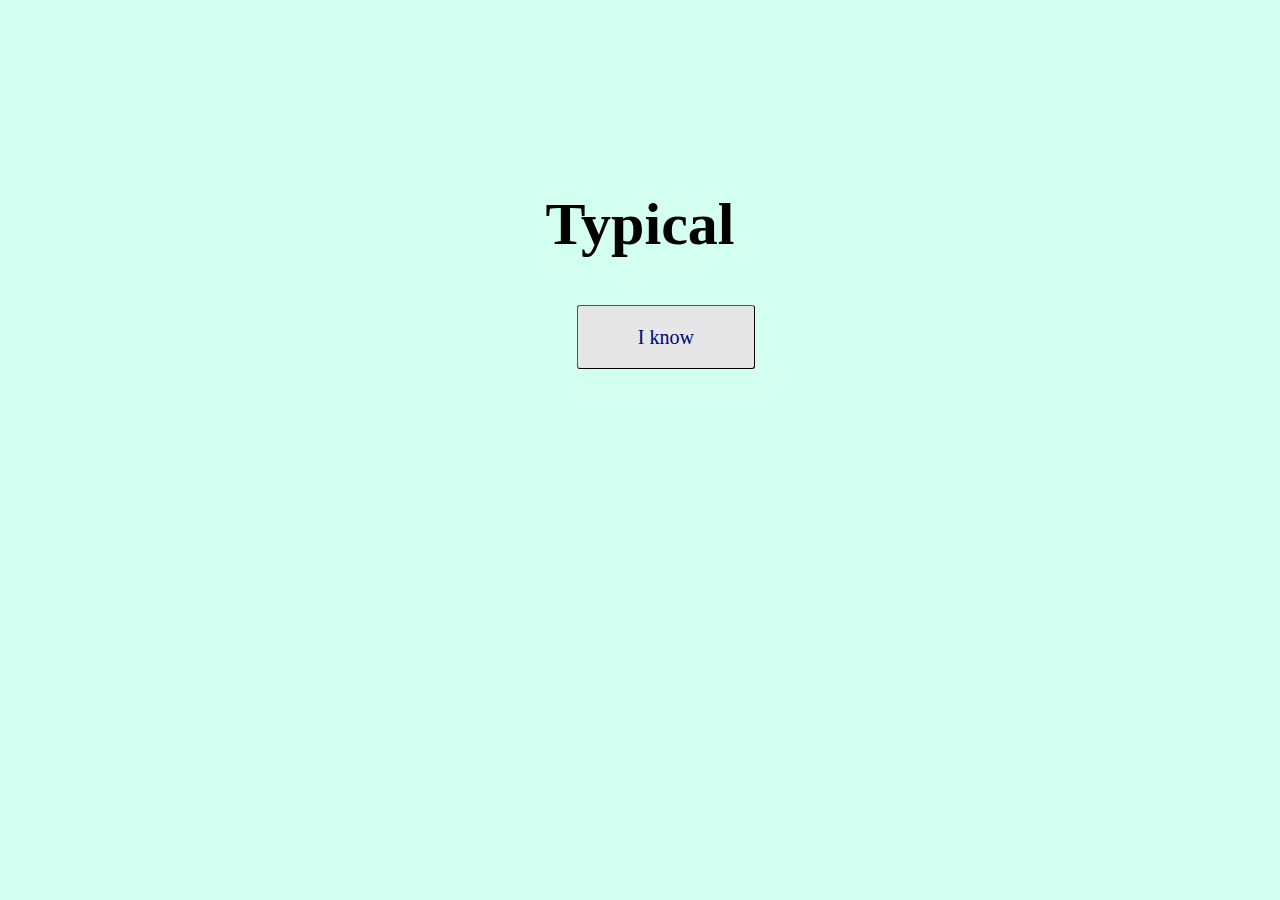
<file: Bridge1.html>
<!DOCTYPE html>
<html lang="en">
<head>
    <meta charset="UTF-8">
    <meta name="viewport" content="width=device-width, initial-scale=1.0">
    <title>Typical</title>
    <link href="css/mystyles.css" rel="stylesheet" />
</head> 
<body>
    <h2>Typical</h2>
    <br>
    <a href = "End.html" class = "button button3">I know</a>
</body>
</html>
</file>
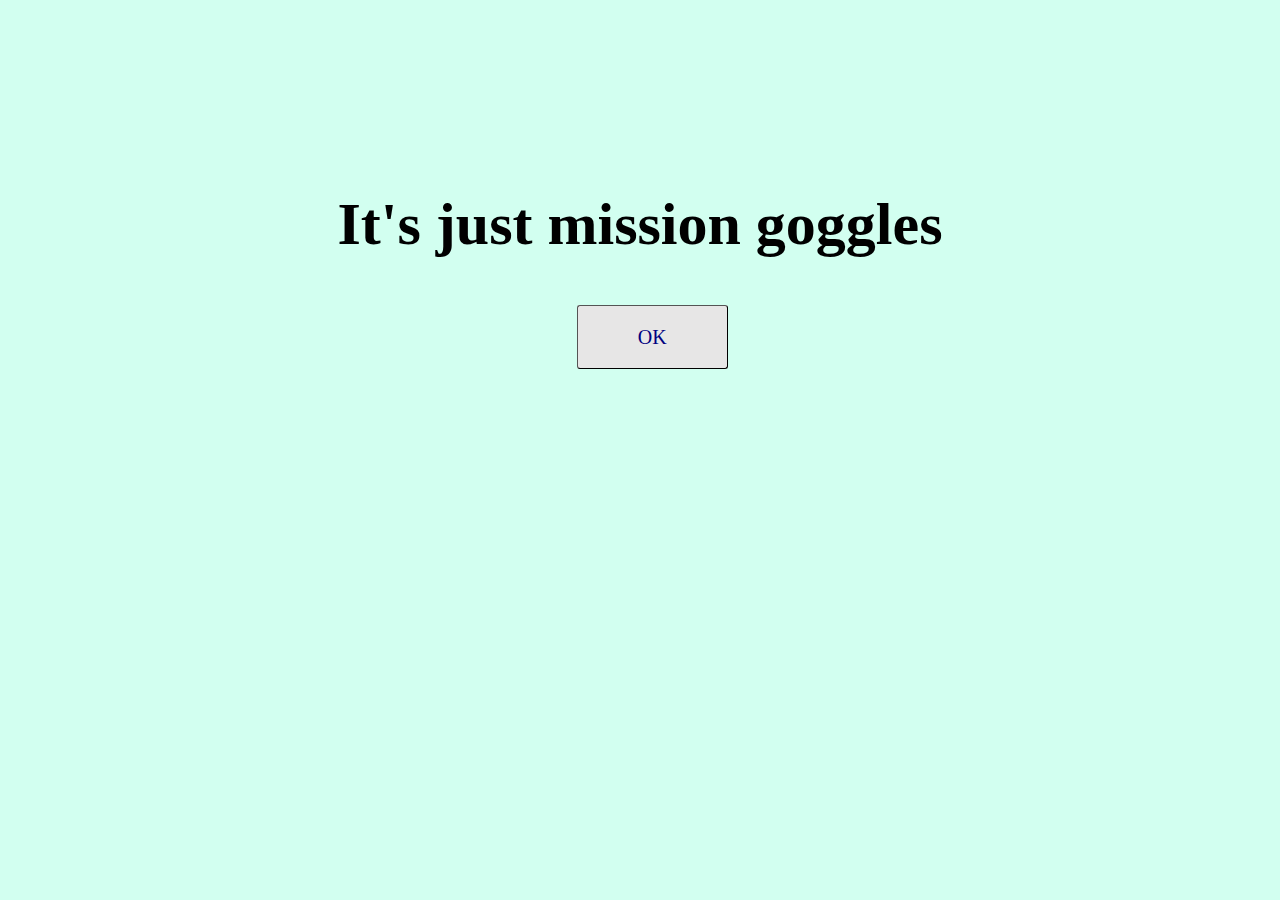
<file: Bridge2.html>
<!DOCTYPE html>
<html lang="en">
<head>
    <meta charset="UTF-8">
    <meta name="viewport" content="width=device-width, initial-scale=1.0">
    <title>Goggles</title>
    <link href="css/mystyles.css" rel="stylesheet" />
</head> 
<body>
    <h2>It's just mission goggles</h2>
    <br>
    <a href = "Bridge3.html" class = "button button3">OK</a>
</body>
</html>
</file>
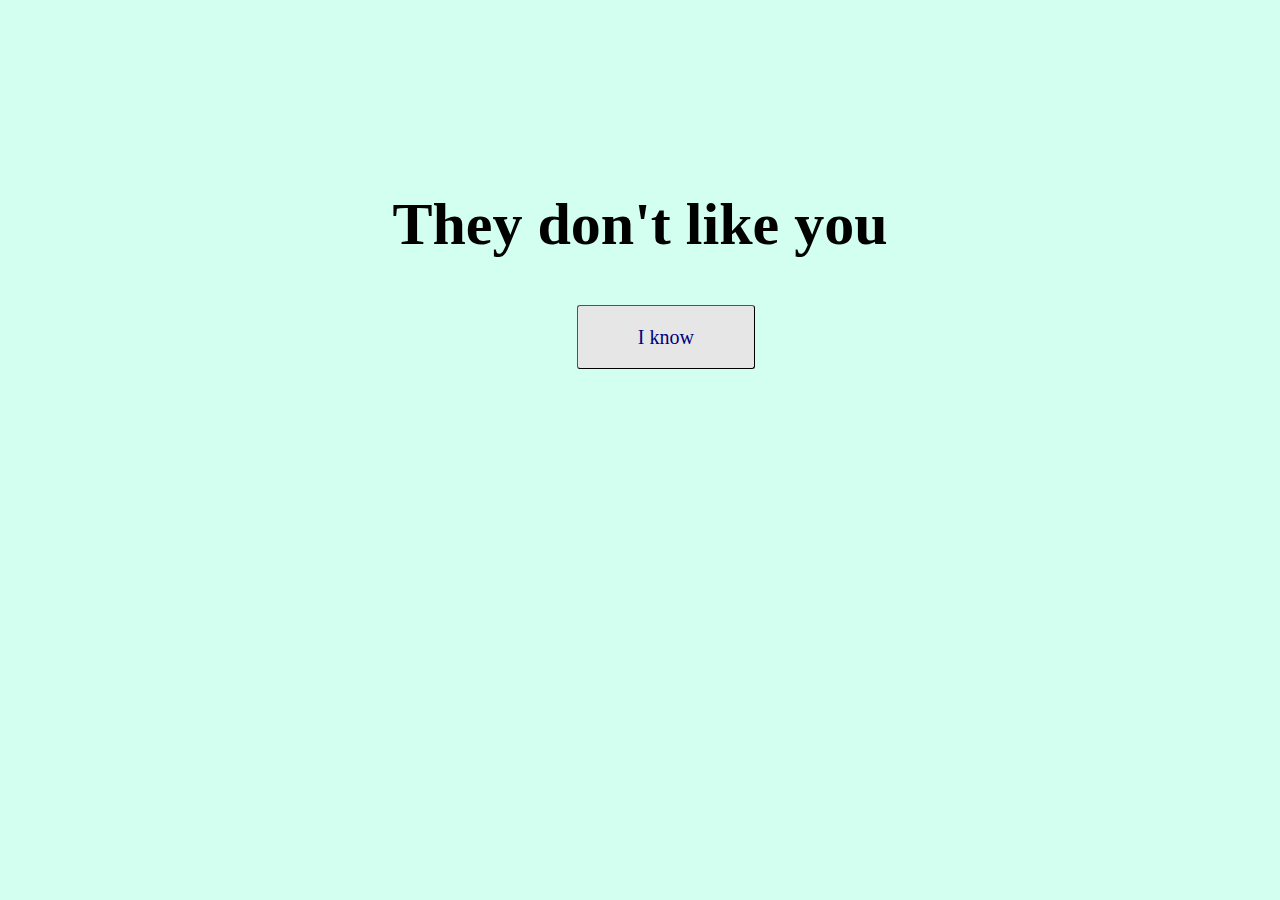
<file: Bridge3.html>
<!DOCTYPE html>
<html lang="en">
<head>
    <meta charset="UTF-8">
    <meta name="viewport" content="width=device-width, initial-scale=1.0">
    <title>Nope</title>
    <link href="css/mystyles.css" rel="stylesheet" />
</head> 
<body>
    <h2>They don't like you</h2>
    <br>
    <a href = "End.html" class = "button button3">I know</a>
</body>
</html>
</file>
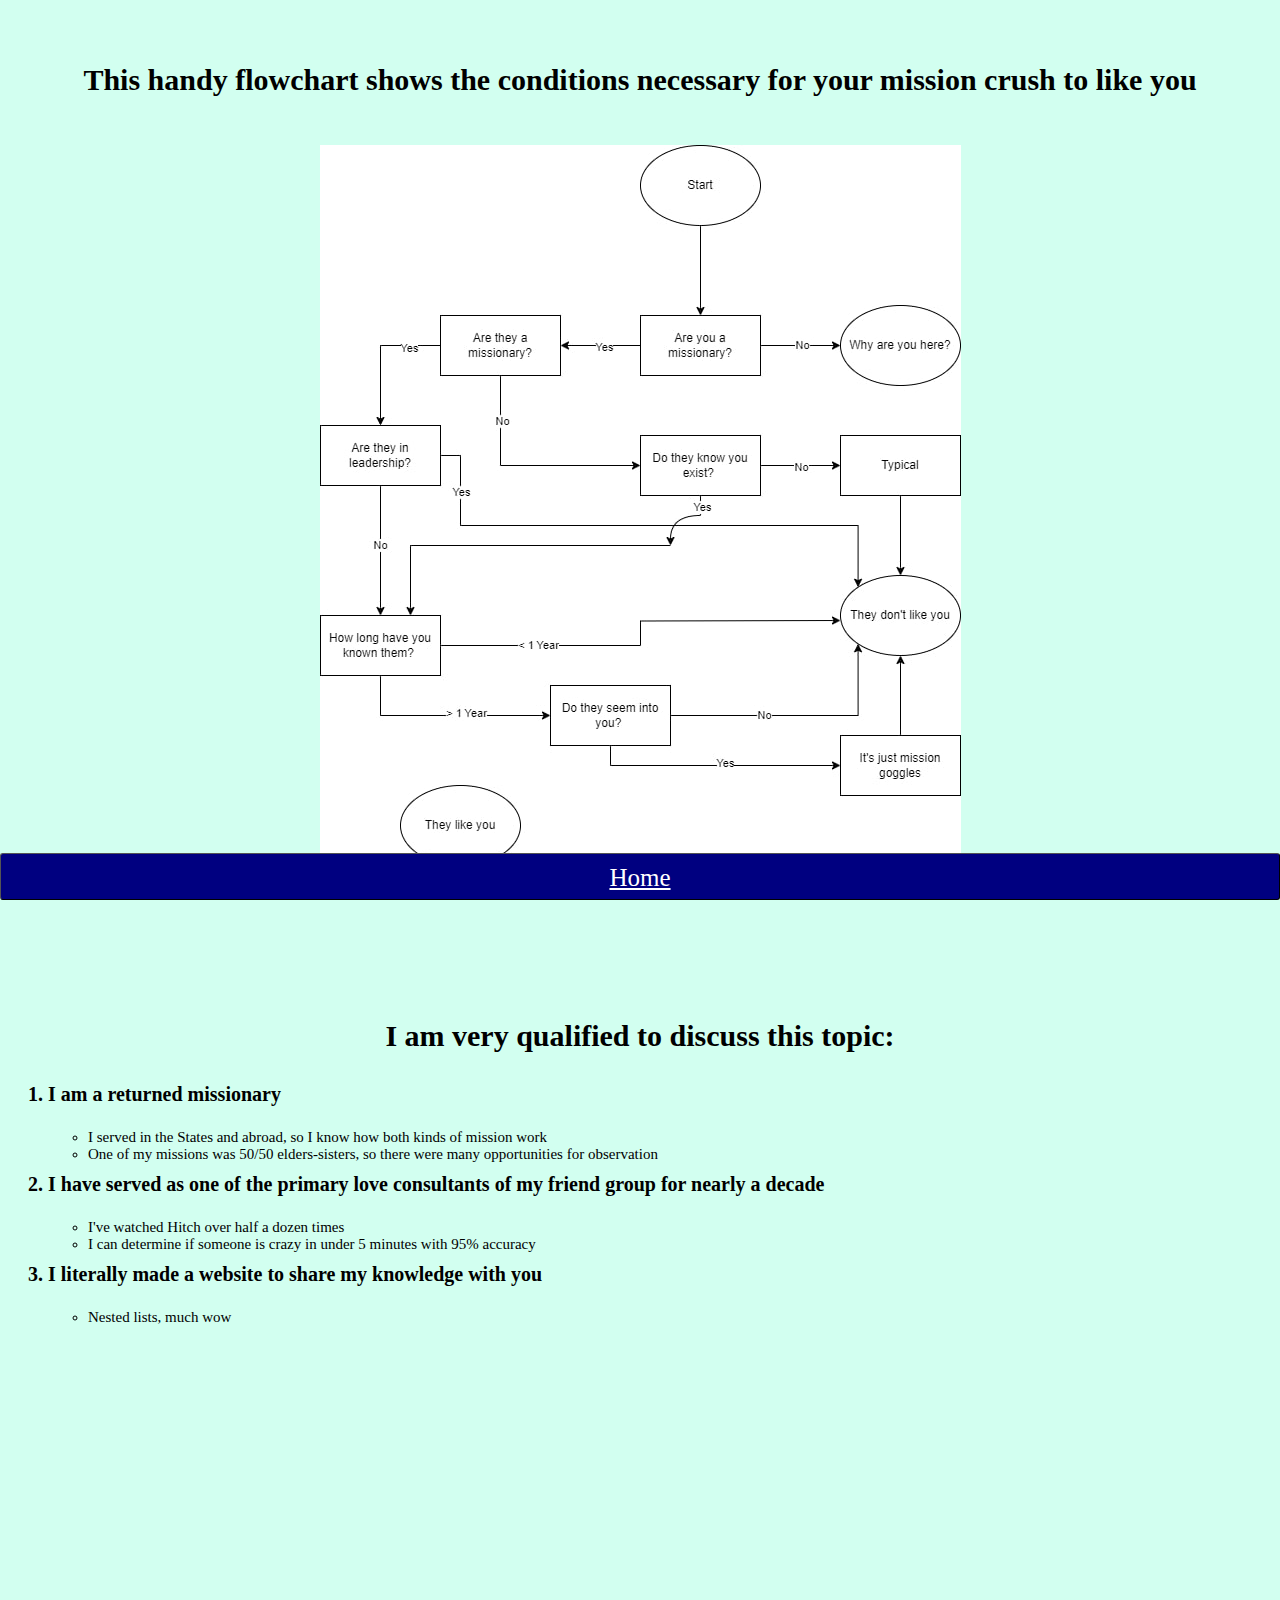
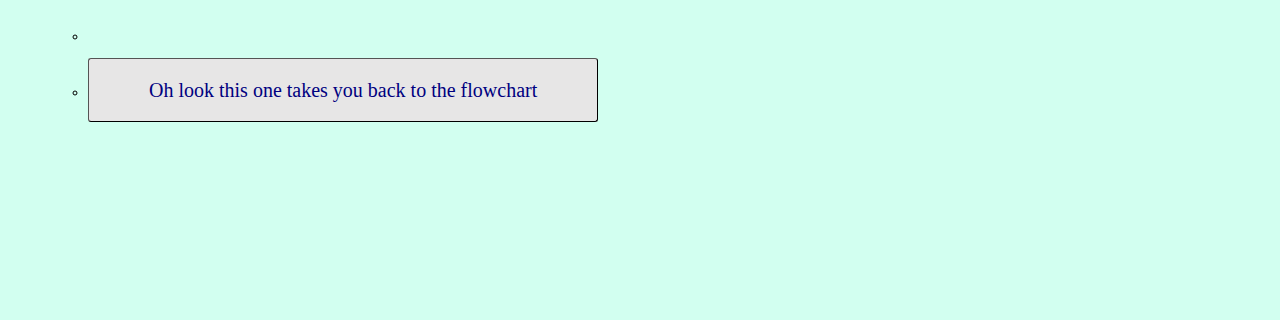
<file: End.Html>
<!DOCTYPE html>
<html lang="en">
<head>
    <meta charset="UTF-8">
    <meta name="viewport" content="width=device-width, initial-scale=1.0">
    <title>End</title>
    <link href="css/mystyles.css" rel="stylesheet" />
</head>
<body>
    <h3>This handy flowchart shows the conditions necessary for your mission crush to like you</h3>
    <br>
    <img src="/assets/img/Flowchart.jpg" alt = "Flowchart">
    <br> <br> <br> <br> <br> 

    <h3>
        I am very qualified to discuss this topic: 
    </h3>
    <ol>
        <li>I am a returned missionary</li>
        <br>
            <ul>
                <li>I served in the States and abroad, so I know how both kinds of mission work</li>
                <li>One of my missions was 50/50 elders-sisters, so there were many opportunities for observation</li>
            </ul>
        <li>I have served as one of the primary love consultants of my friend group for nearly a decade</li>
        <br>
            <ul>
                <li>I've watched Hitch over half a dozen times</li>
                <li>I can determine if someone is crazy in under 5 minutes with 95% accuracy</li>
            </ul>
        <li>I literally made a website to share my knowledge with you</li>
        <br>
            <ul>
                <li>Nested lists, much wow</li>
                <li><iframe width="560" height="315" src="https://www.youtube.com/embed/PfYnvDL0Qcw?si=_npS6Oxfs8d-_jXg" title="YouTube video player" frameborder="0" allow="accelerometer; autoplay; clipboard-write; encrypted-media; gyroscope; picture-in-picture; web-share" referrerpolicy="strict-origin-when-cross-origin" allowfullscreen></iframe></li>
                <br> <br>
                <li><a href="#top"class = "button button2" >Oh look this one takes you back to the flowchart</a></li>            
            </ul>
    </ol>
    <br> <br> <br> <br> <br> <br> <br> <br> <br> <br>
    <a href = "index.html" class = "footer">Home</a>
</body>
</html>
</file>
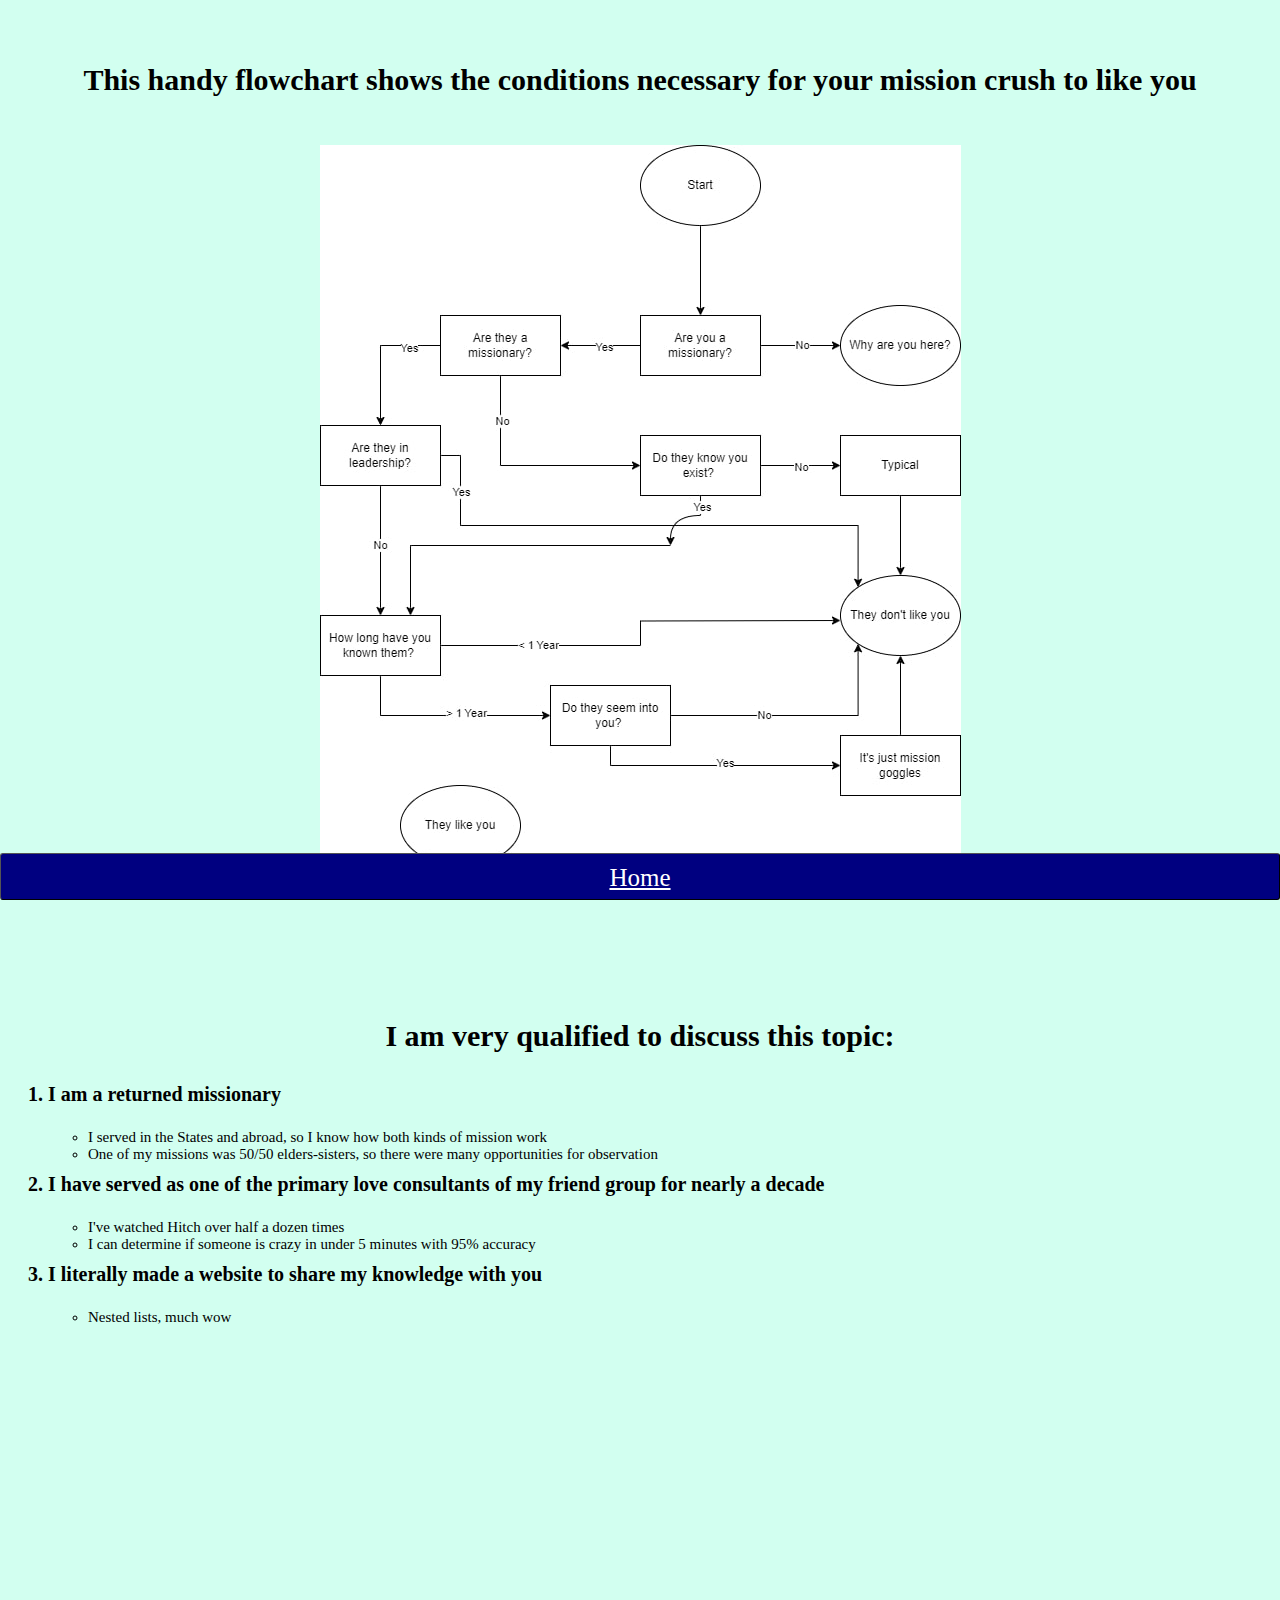
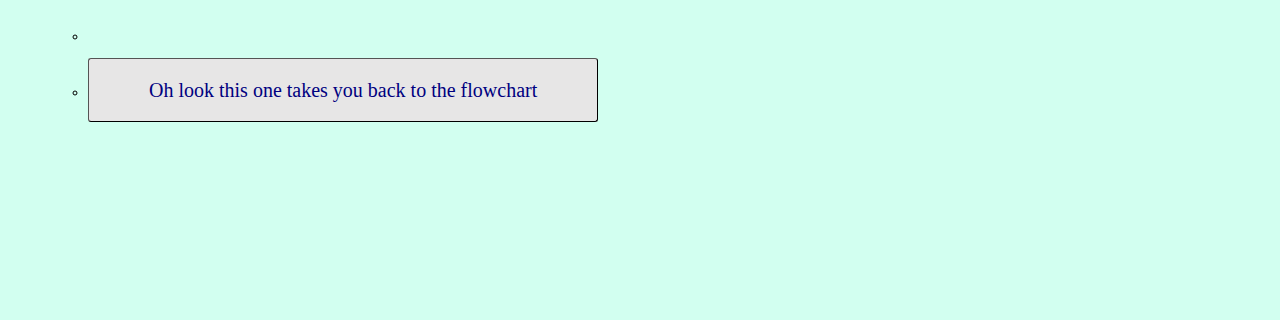
<file: End.html>
<!DOCTYPE html>
<html lang="en">
<head>
    <meta charset="UTF-8">
    <meta name="viewport" content="width=device-width, initial-scale=1.0">
    <title>End</title>
    <link href="css/mystyles.css" rel="stylesheet" />
</head>
<body>
    <h3>This handy flowchart shows the conditions necessary for your mission crush to like you</h3>
    <br>
    <img src= "assets/img/Flowchart.jpg" alt = "Flowchart">
    <br> <br> <br> <br> <br> 

    <h3>
        I am very qualified to discuss this topic: 
    </h3>
    <ol>
        <li>I am a returned missionary</li>
        <br>
            <ul>
                <li>I served in the States and abroad, so I know how both kinds of mission work</li>
                <li>One of my missions was 50/50 elders-sisters, so there were many opportunities for observation</li>
            </ul>
        <li>I have served as one of the primary love consultants of my friend group for nearly a decade</li>
        <br>
            <ul>
                <li>I've watched Hitch over half a dozen times</li>
                <li>I can determine if someone is crazy in under 5 minutes with 95% accuracy</li>
            </ul>
        <li>I literally made a website to share my knowledge with you</li>
        <br>
            <ul>
                <li>Nested lists, much wow</li>
                <li><iframe width="560" height="315" src="https://www.youtube.com/embed/PfYnvDL0Qcw?si=_npS6Oxfs8d-_jXg" title="YouTube video player" frameborder="0" allow="accelerometer; autoplay; clipboard-write; encrypted-media; gyroscope; picture-in-picture; web-share" referrerpolicy="strict-origin-when-cross-origin" allowfullscreen></iframe></li>
                <br> <br>
                <li><a href="#top"class = "button button2" >Oh look this one takes you back to the flowchart</a></li>            
            </ul>
    </ol>
    <br> <br> <br> <br> <br> <br> <br> <br> <br> <br>
    <a href = "index.html" class = "footer">Home</a>
</body>
</html>
</file>
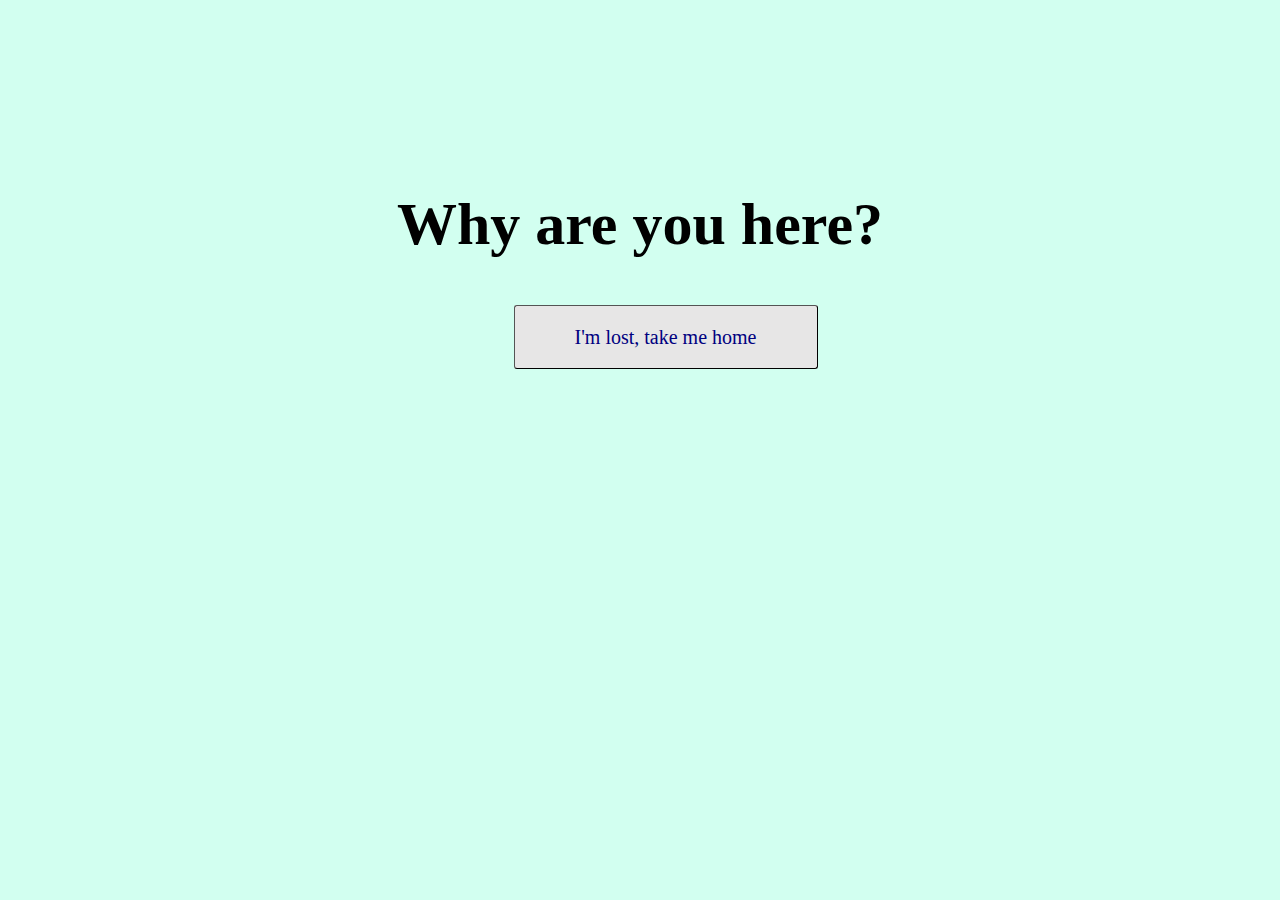
<file: End1.html>
<!DOCTYPE html>
<html lang="en">
<head>
    <meta charset="UTF-8">
    <meta name="viewport" content="width=device-width, initial-scale=1.0">
    <title>You're lost</title>
    <link href="css/mystyles.css" rel="stylesheet" />
</head> 
<body>
    <h2>Why are you here?</h2>
    <br>
    <a href = "Index.html" class = "button button4">I'm lost, take me home</a>
</body>
</html>
</file>
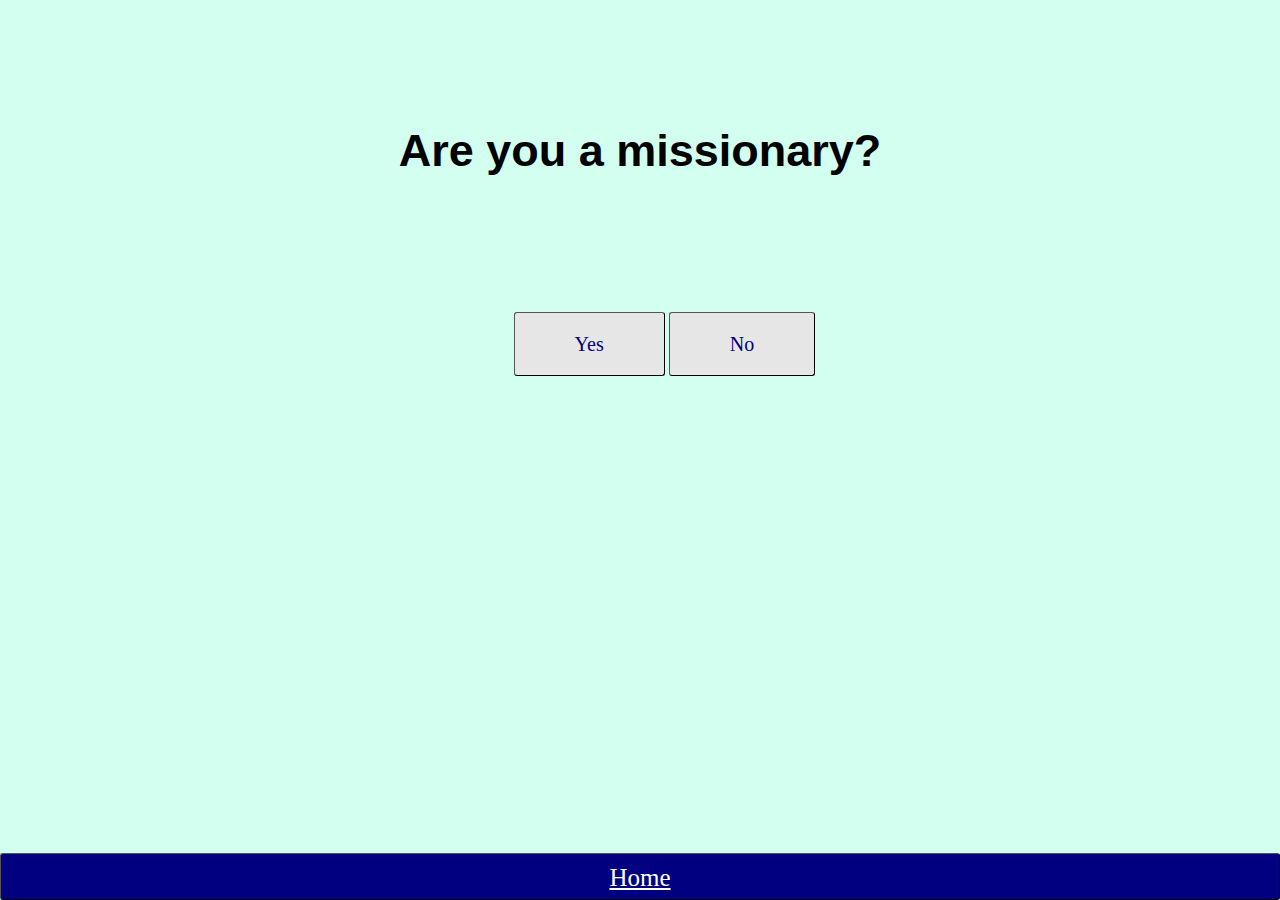
<file: Question1.html>
<!DOCTYPE html>
<html lang="en">
<head>
    <meta charset="UTF-8">
    <meta name="viewport" content="width=device-width, initial-scale=1.0">
    <title>Question 1</title>
    <link href="css/mystyles.css" rel="stylesheet" />
</head>
<body> 
    <h1>Are you a missionary?</h1>
    <br> <br>  <br> <br>  <br> <br> <br>
    <a href ="Question2.html" class = "button button1">Yes</a>
    <a href = "End1.html" class = "button button2">No</a>
    <a href = "index.html" class = "footer">Home</a>
</body>
</html>
</file>
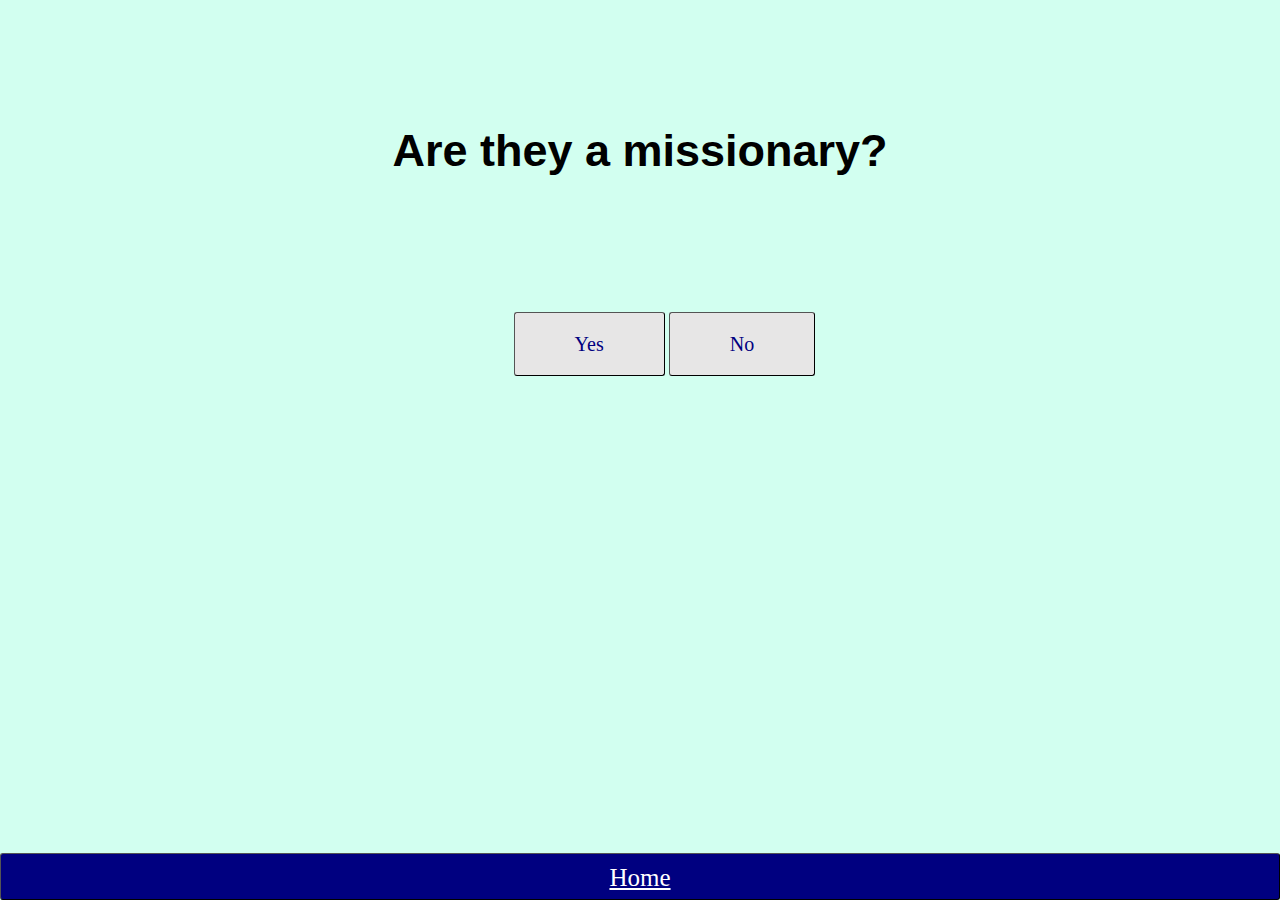
<file: Question2.html>
<!DOCTYPE html>
<html lang="en">
<head>
    <meta charset="UTF-8">
    <meta name="viewport" content="width=device-width, initial-scale=1.0">
    <title>Question 2</title>
    <link href="css/mystyles.css" rel="stylesheet" />
</head>
<body> 
    <h1>Are they a missionary?</h1>
    <br> <br>  <br> <br>  <br> <br> <br>
    <a href ="Question3.html" class = "button button1">Yes</a>
    <a href = "Question6.html" class = "button button2">No</a>
    <a href = "index.html" class = "footer">Home</a>
</body>
</html>
</file>
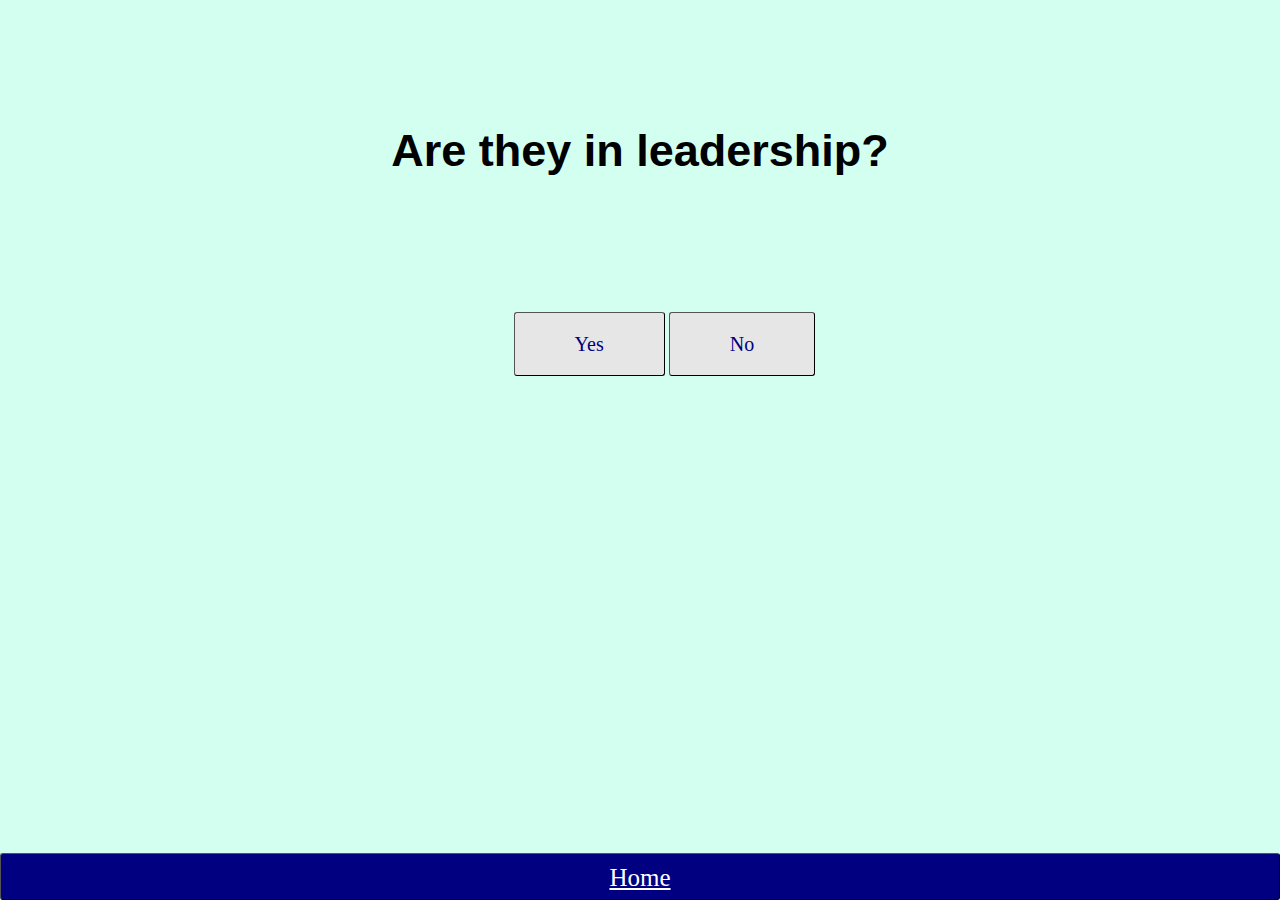
<file: Question3.html>
<!DOCTYPE html>
<html lang="en">
<head>
    <meta charset="UTF-8">
    <meta name="viewport" content="width=device-width, initial-scale=1.0">
    <title>Question 3</title>
    <link href="css/mystyles.css" rel="stylesheet" />
</head>
<body> 
    <h1>Are they in leadership?</h1>
    <br> <br>  <br> <br>  <br> <br> <br>
    <a href ="Bridge3.html" class = "button button1">Yes</a>
    <a href = "Question4.html" class = "button button2">No</a>
    <a href = "index.html" class = "footer">Home</a>
</body>
</html>
</file>
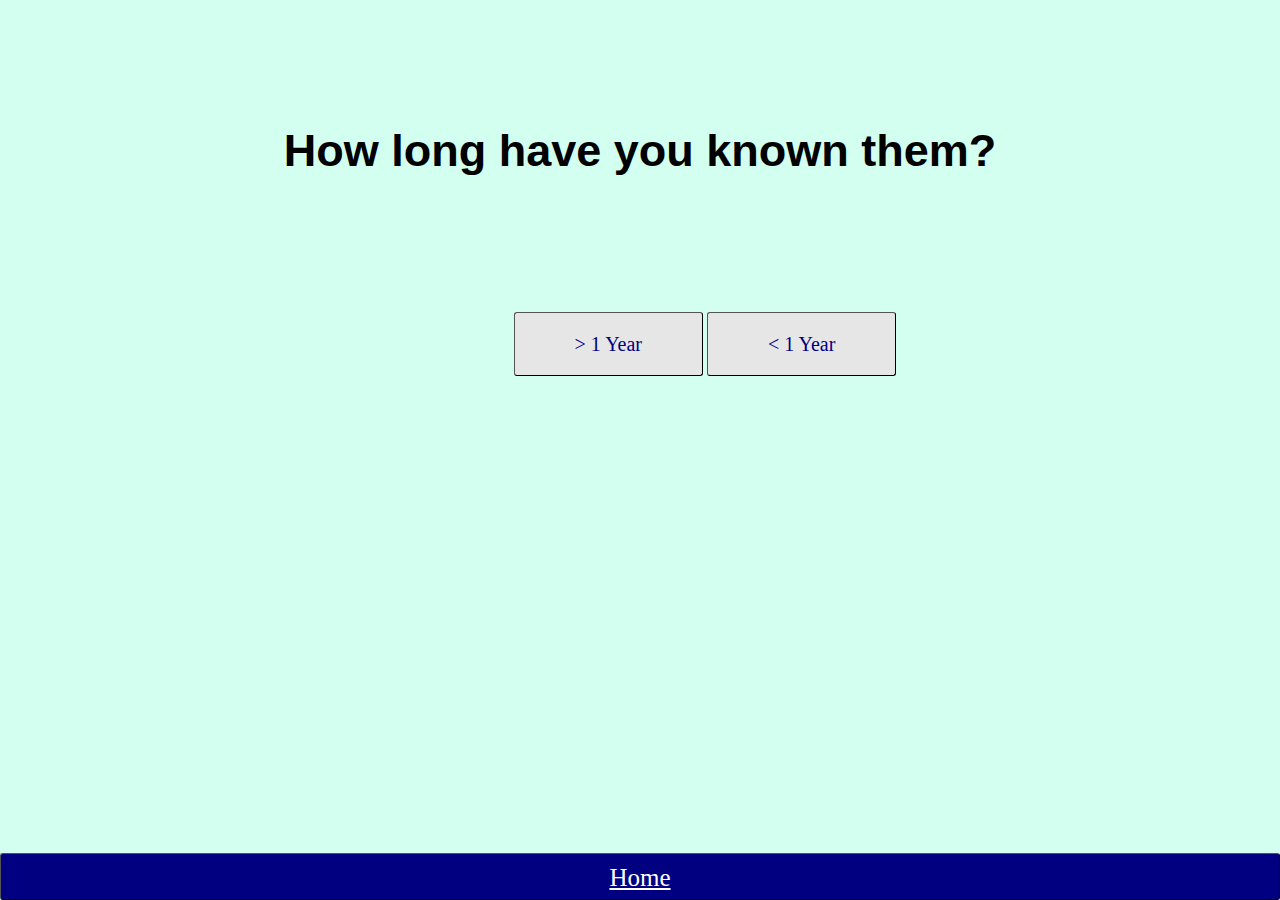
<file: Question4.html>
<!DOCTYPE html>
<html lang="en">
<head>
    <meta charset="UTF-8">
    <meta name="viewport" content="width=device-width, initial-scale=1.0">
    <title>Question 4</title>
    <link href="css/mystyles.css" rel="stylesheet" />
</head>
<body> 
    <h1>How long have you known them?</h1>
    <br> <br>  <br> <br>  <br> <br> <br>
    <a href ="Question5.html" class = "button button1">&gt 1 Year</a>
    <a href = "Bridge3.html" class = "button button2">&lt 1 Year</a>
    <a href = "index.html" class = "footer">Home</a>
</body>
</html>
</file>
<file: css/mystyles.css>
body{
    background-color:rgb(210, 255, 240);
}
h1{
    color:Black;
    text-align: center;
    margin-top: 125px;
    font-size: 45px;
    font-family: 'Trebuchet MS', 'Lucida Sans Unicode', 'Lucida Grande', 'Lucida Sans', Arial, sans-serif;
}
h2{
    color:Black;
    Text-align: center;
    margin-top: 15%; 
    Font-size: 60px;
}
h3{
    color: black;
    text-align:center;
    margin-top: 5%;
    font-size: 30px;

}
a{
    border-color: black;
    border: 1px outset buttonborder;
    border-radius: 3px;
    color:navy;
    background-color: rgb(231, 230, 230);
    Cursor: pointer;
    font-size: 20px;
    padding: 20px 60px;
    text-align: center;
    transition-duration:.4sec;
    text-decoration:none;
}
.button1{
    margin-left:40%;
}
.button1:hover{
    background-color:lightgreen;
    color:green;
}
.button2{
    margin-top: 150px;
}
.button2:hover{
    background-color: pink;
    color: red;
}
.button3{
    margin-top: 150px;
    margin-left: 45%;
}
.button3:hover{
    background-color: pink;
    color: red;
}
.button4{
    margin-top: 150px;
    margin-left: 40%;
}
.button4:hover{
    background-color: pink;
    color: red;
}
ol{
    font-weight:bold;
    font-size: 20px;
}
ul{
    font-weight:normal;
    font-size: 15px;
    padding-bottom: 10px;
}
.footer{
    background-color: navy;
    color:white;
    height:25px;
    bottom:0px;
    position:fixed;
    left: 0px;
    right: 0px;
    padding-top: 10px;
    padding-bottom: 10px;
    font-size: 25px;
    text-align:center;
    text-decoration: underline; 
}
img{
    display: block;
    margin-left:auto;
    margin-right: auto;
}
</file>
